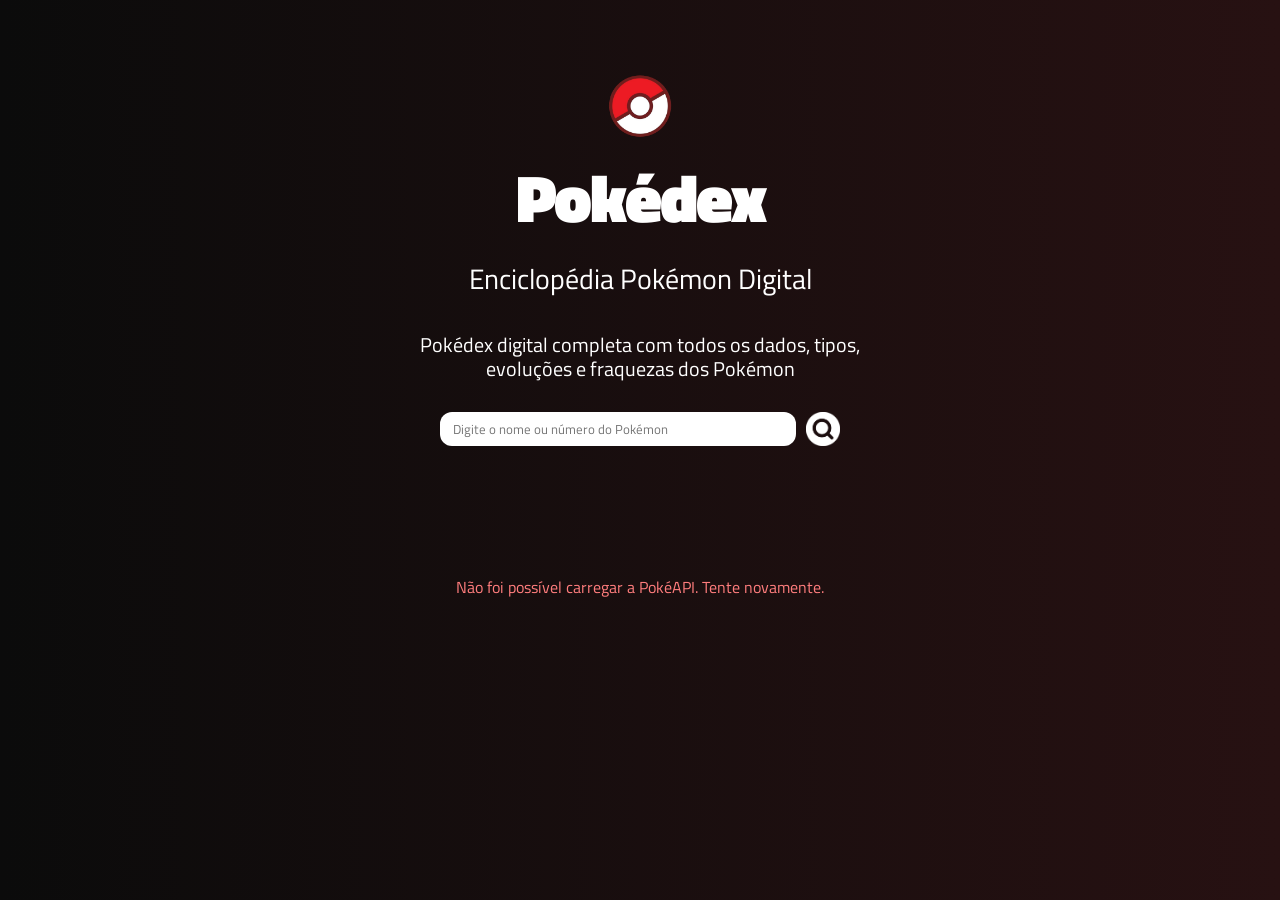
<file: Pokedex/index.html>
<!DOCTYPE html>
<html lang="pt-BR">
<head>
    <meta charset="UTF-8">
    <meta name="viewport" content="width=device-width, initial-scale=1.0">
    <link rel="stylesheet" href="src/css/style.css">
    <title>Pokédex</title>
</head>
<body>
    
    <main id="app"></main>
    <script type="module" src="./src/js/main.js"></script>

</body>
</html>
</file>
<file: Pokedex/src/css/style.css>
@import url('https://fonts.googleapis.com/css2?family=Titillium+Web:ital,wght@0,200;0,300;0,400;0,600;0,700;0,900;1,200;1,300;1,400;1,600;1,700&display=swap');

:root  {
    --bg:#0e0e0e;
    --panel:#1b1112;
    --line:#512223;
    --text:#f3f0f0;
    --muted:#a59b9b;
    --accent:#e8303a;
    --type:#a8a878;
}

* {
    box-sizing: border-box;
    margin: 0;
    padding: 0;
    gap: 10px;
    font-family: "Titillium Web", sans-serif;
}
body  {
    margin:0;
    min-height:100vh;
    color:var(--text);
    background:linear-gradient(to right,#0b0b0b,#271112);
    font-family:"Titillium Web",sans-serif;
}

a  {
  color:inherit;
  text-decoration:none;
}
[data-type="normal"],.tipo-normal  {
  --type:#a8a878;
  color:#d0ce9c;
}
[data-type="fire"],.tipo-fire  {
  --type:#f08030;
  color:#ff914d;
}
[data-type="water"],.tipo-water  {
  --type:#6890f0;
  color:#7da7ff;
}
[data-type="electric"],.tipo-electric  {
  --type:#f8d030;
  color:#ffe26b;
}
[data-type="grass"],.tipo-grass  {
  --type:#78c850;
  color:#92df69;
}
[data-type="ice"],.tipo-ice  {
  --type:#98d8d8;
  color:#b6eeee;
}
[data-type="fighting"],.tipo-fighting  {
  --type:#c03028;
  color:#ec5a53;
}
[data-type="poison"],.tipo-poison  {
  --type:#a040a0;
  color:#d16bd1;
}
[data-type="ground"],.tipo-ground  {
  --type:#e0c068;
  color:#f1d77e;
}
[data-type="flying"],.tipo-flying  {
  --type:#a890f0;
  color:#c3adff;
}
[data-type="psychic"],.tipo-psychic  {
  --type:#f85888;
  color:#ff82a7;
}
[data-type="bug"],.tipo-bug  {
  --type:#a8b820;
  color:#c6d63c;
}
[data-type="rock"],.tipo-rock  {
  --type:#b8a038;
  color:#d8c15a;
}
[data-type="ghost"],.tipo-ghost  {
  --type:#705898;
  color:#9578c6;
}
[data-type="dragon"],.tipo-dragon  {
  --type:#7038f8;
  color:#9b74ff;
}
[data-type="dark"],.tipo-dark  {
  --type:#705848;
  color:#997e71;
}
[data-type="steel"],.tipo-steel  {
  --type:#b8b8d0;
  color:#e0e0fa;
}
[data-type="fairy"],.tipo-fairy  {
  --type:#ee99ac;
  color:#ffb6c7;
}

.home-header {
  color: white;
  display: flex;
  min-height: 515px;
  padding: 70px 20px 44px;
  flex-direction: column;
  align-items: center;
  text-align: center;
}

.pokeball-logo {
  width: 72px;
  height: 72px;
  margin-bottom: 14px;
  object-fit: contain;
}

.home-header h1 {
  font-size: clamp(3.3rem, 5.2vw, 4.8rem);
  font-weight: 900;
  line-height: 0.95;
  letter-spacing: -2px;
}

.home-header h2 {
  margin-top: 18px;
  font-size: clamp(1.5rem, 2.2vw, 2rem);
  font-weight: 400;
}

.home-description {
  margin: 23px 0 22px;
  font-size: 1.25rem;
  line-height: 1.18;
}

.search-form {
  display: flex;
  width: min(100%, 400px);
  align-items: center;
  gap: 10px;
}

.search-input {
  width: 100%;
  height: 34px;
  padding: 0 13px;
  color: #432022;
  border: 0;
  border-radius: 12px;
  outline: 0;
}

.search-button {
  display: grid;
  width: 34px;
  height: 34px;
  padding: 0;
  place-items: center;
  border: 0;
  border-radius: 50%;
  background: transparent;
  cursor: pointer;
}

.search-button img {
  width: 34px;
  height: 34px;
  object-fit: contain;
}

.output  {
    display:grid;
    grid-template-columns:repeat(auto-fill,minmax(160px,1fr));
    gap:14px;
}

.pokemon-card  {
    min-height:210px;
    padding:14px;
    display:grid;
    justify-items:center;
    align-content:center;
    gap:7px;
    border:1px solid #1b1112;
    border-radius:16px;
    background-color:#201212;
}

.pokemon-card img  {
    width:105px;
    height:105px;
    object-fit:contain;
}

.pokemon-card h2  {
    margin:0;
    font:600 1.15rem Fredoka,sans-serif;
    text-transform:capitalize;
}

.pokemon-number  {
    align-self:start;
    justify-self:start;
    color:var(--muted);
    font-weight:700;
}

.type-list  {
    display:flex;
    flex-wrap:wrap;
    gap:7px;
}

.pokemon-card .type-list  {
    justify-content:center;
}

.type-badge  {
    padding:4px 10px;
    border:1px solid currentColor;
    border-radius:999px;
    background:color-mix(in srgb,currentColor 12%,transparent);
    font-size:.7rem;
    font-weight:700;
    letter-spacing:.06em;
    text-transform:uppercase;
}

.loading,.error-message  {
    grid-column:1/-1;
    padding:60px 20px;
    text-align:center;
}
.error-message  {
    color:#ff7d7d;
}

.info-page  {
    --type:#a8a878;
}

.info-nav  {
    display:flex;
    justify-content:space-between;
    align-items:center;
    margin-bottom:22px;
}

.pokemon-info  {
    display:grid;
    grid-template-columns:1fr 1fr;
    border:1px solid color-mix(in srgb,var(--type) 35%,var(--line));
    border-radius:24px 24px 0 0;
    overflow:hidden;
    background:linear-gradient(145deg,#181010,#100c0d);
}
.pokemon-art  {
    min-height:345px;
    display:grid;
    justify-items:center;
    align-content:center;
}

.pokemon-art span  {
    font:700 4rem Fredoka,sans-serif;
    opacity:.15;
}

.pokemon-art img  {
    width:min(85%,280px);
    height:245px;
    margin-top:-42px;
    object-fit:contain;
}

.pokemon-summary  {
    padding:42px;
}

.pokemon-category  {
    margin:0;
    color:var(--muted);
    font-weight:700;
    letter-spacing:.09em;
    text-transform:uppercase;
}

.pokemon-summary h1  {
    margin:7px 0 14px;
    color:var(--type);
    font:700 clamp(2.7rem,7vw,4.5rem)/1 Fredoka,sans-serif;
    text-transform:capitalize;
}

.description  {
    color:#c1b8b8;
    line-height:1.55;
}

.pokemon-summary h3,.info-panel h2  {
    margin:22px 0 10px;
    color:var(--muted);
    font-size:.78rem;
    letter-spacing:.08em;
    text-transform:uppercase;
}

.info-grid  {
    display:grid;
    grid-template-columns:1fr 1fr;
    gap:18px;
    padding:18px;
    border: none;
    border-top:0;
    border-radius:0 0 24px 24px;
    background:#130d0e;
}

.info-panel  {
    min-height:220px;
    padding:20px;
    border:none;
    border-radius:16px;
    background:#221213;
    }
.info-panel h2  {
    margin:0 0 16px;
}

.profile-data  {
    display:grid;
    grid-template-columns:repeat(3,1fr);
    gap:12px;
}

.profile-data span,.info-panel > p  {
    display:block;
    color:var(--muted);
    font-size:.8rem;
}

.profile-data strong  {
    display:block;
    margin-top:3px;
    text-transform:capitalize;
}

.ability-list  {
    display:flex;
    flex-wrap:wrap;
    gap:8px;
}

.ability  {
    padding:5px 9px;
    border:1px solid #5a4848;
    border-radius:8px;
    text-transform:capitalize;
    font-size:.78rem;
}

.hidden-ability  {
    color:var(--type);
    border-color:color-mix(in srgb,var(--type) 50%,#5a4848);
}

.stat-row  {
    display:grid;
    grid-template-columns:56px 32px 1fr;
    gap:9px;
    align-items:center;
    margin:10px 0;
    --stat:#fff;
}

.stat-row span,.stat-row b  {
    color:var(--stat);
    font-size:.76rem;
}

.stat-row b  {
    text-align:right;
}

.stat-row > div  {
    height:7px;
    overflow:hidden;
    border-radius:99px;
    background:#493b3c;
}

.stat-row i  {
    display:block;
    height:100%;
    border-radius:inherit;
    background:var(--stat);
}

.stat-hp  {
    --stat:#ff5a67;
}

.stat-attack  {
    --stat:#ffad7f;
}

.stat-defense  {
    --stat:#ffde70;
}

.stat-special-attack  {
    --stat:#9db7ff;
}

.stat-special-defense  {
    --stat:#9fe08a;
}

.stat-speed  {
    --stat:#ff84aa;
}

.info-panel footer  {
    display:flex;
    justify-content:space-between;
    margin-top:18px;
    padding-top:12px;
    border-top:1px solid var(--line);
    color:var(--muted);
}

.info-panel footer b  {
    color:var(--type);
}

.evolution-panel  {
    grid-column:1/-1;
    min-height:130px;
}

.evolution-chain  {
    display:flex;
    justify-content:center;
    align-items:center;
    flex-wrap:wrap;
    gap:12px;
}

.evolution-step  {
    display:grid;
    justify-items:center;
    gap:3px;
    color:var(--muted);
    text-transform:capitalize;
    font-size:.8rem;
}

.evolution-step img  {
    width:64px;
    height:64px;
    padding:5px;
    border:2px solid #594647;
    border-radius:12px;
    background:#2a1b1c;
}

.evolution-step.current  {
    color:var(--type);
}

.evolution-step.current img  {
    border-color:var(--type);
}

.evolution-arrow  {
    display:grid;
    justify-items:center;
    color:var(--muted);
}

.evolution-arrow small  {
    font-size:.67rem;
}

@media (max-width:700px)  {
    .pokemon-info,.info-grid  {
        grid-template-columns:1fr;
    }
    .pokemon-summary  {
        padding:28px;
    }
    .pokemon-art  {
        min-height:270px;
    }
    .info-panel,.evolution-panel  {
        grid-column:auto;
    }
    .profile-data  {
        grid-template-columns:1fr;
    }
    .info-nav  {
        font-size:.85rem;
    }
}
</file>
